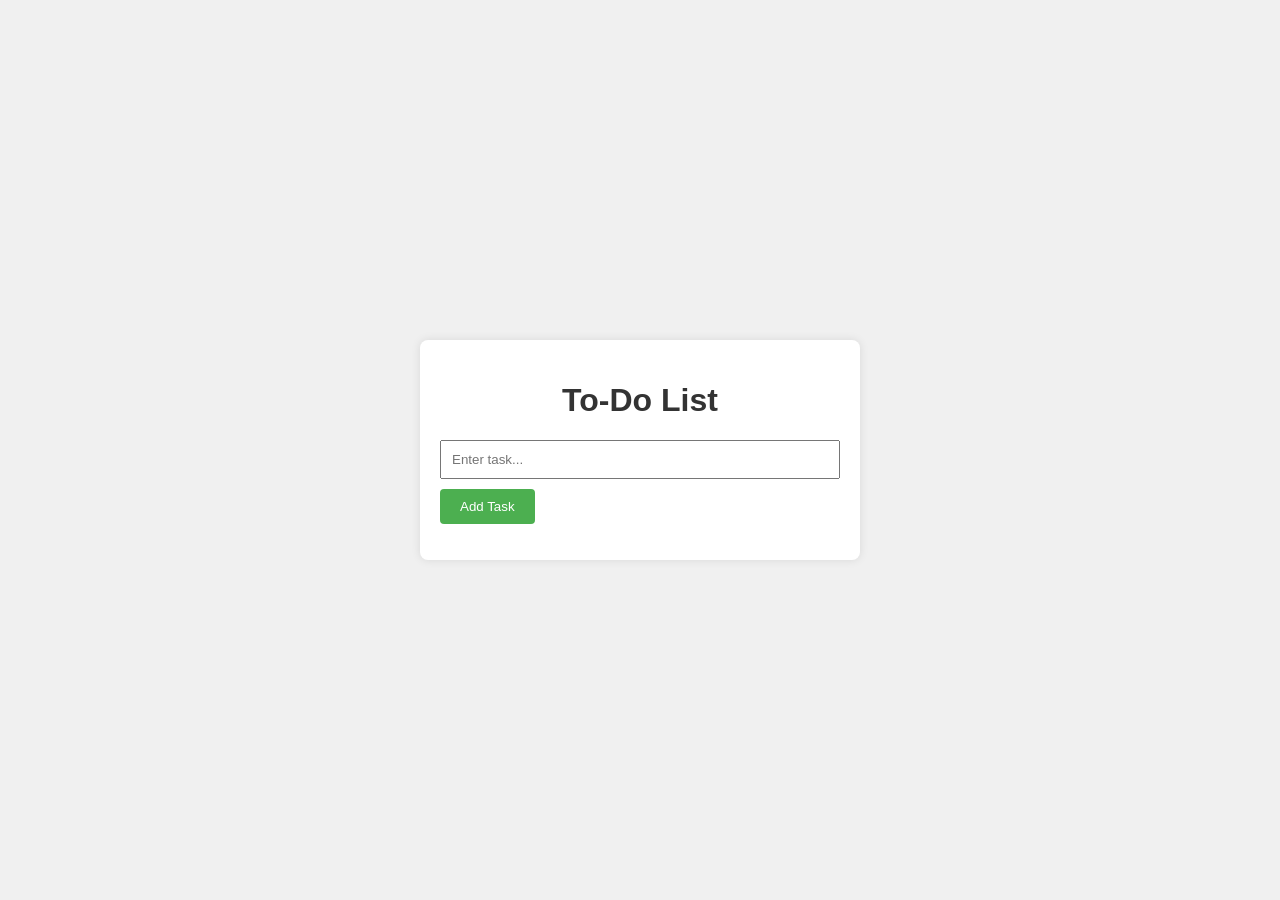
<file: index.html>
<!DOCTYPE html>
<html lang="en">
<head>
    <meta charset="UTF-8">
    <meta name="viewport" content="width=device-width, initial-scale=1.0">
    <title>To-Do List</title>
    <link rel="stylesheet" href="style.css">
</head>
<body>
    <div class="container">
        <h1>To-Do List</h1>
        <input type="text" id="taskInput" placeholder="Enter task...">
        <button onclick="addTask()">Add Task</button>
        <ul id="taskList"></ul>
    </div>

    <script src="script.js"></script>
</body>
</html>
</file>
<file: style.css>
body {
    font-family: Arial, sans-serif;
    background-color: #f0f0f0;
    display: flex;
    justify-content: center;
    align-items: center;
    height: 100vh;
    margin: 0;
}

.container {
    width: 400px;
    background-color: #fff;
    padding: 20px;
    border-radius: 8px;
    box-shadow: 0 0 10px rgba(0,0,0,0.1);
}

h1 {
    text-align: center;
    color: #333;
}

input[type="text"] {
    width: 100%;
    padding: 10px;
    margin-bottom: 10px;
    box-sizing: border-box;
}

button {
    padding: 10px 20px;
    background-color: #4caf50;
    color: white;
    border: none;
    cursor: pointer;
    border-radius: 4px;
}

button:hover {
    background-color: #45a049;
}

ul {
    list-style-type: none;
    padding: 0;
}

li {
    padding: 10px;
    background-color: #f9f9f9;
    margin-bottom: 5px;
    border-radius: 4px;
}

li:hover {
    background-color: #e5e5e5;
}
</file>
